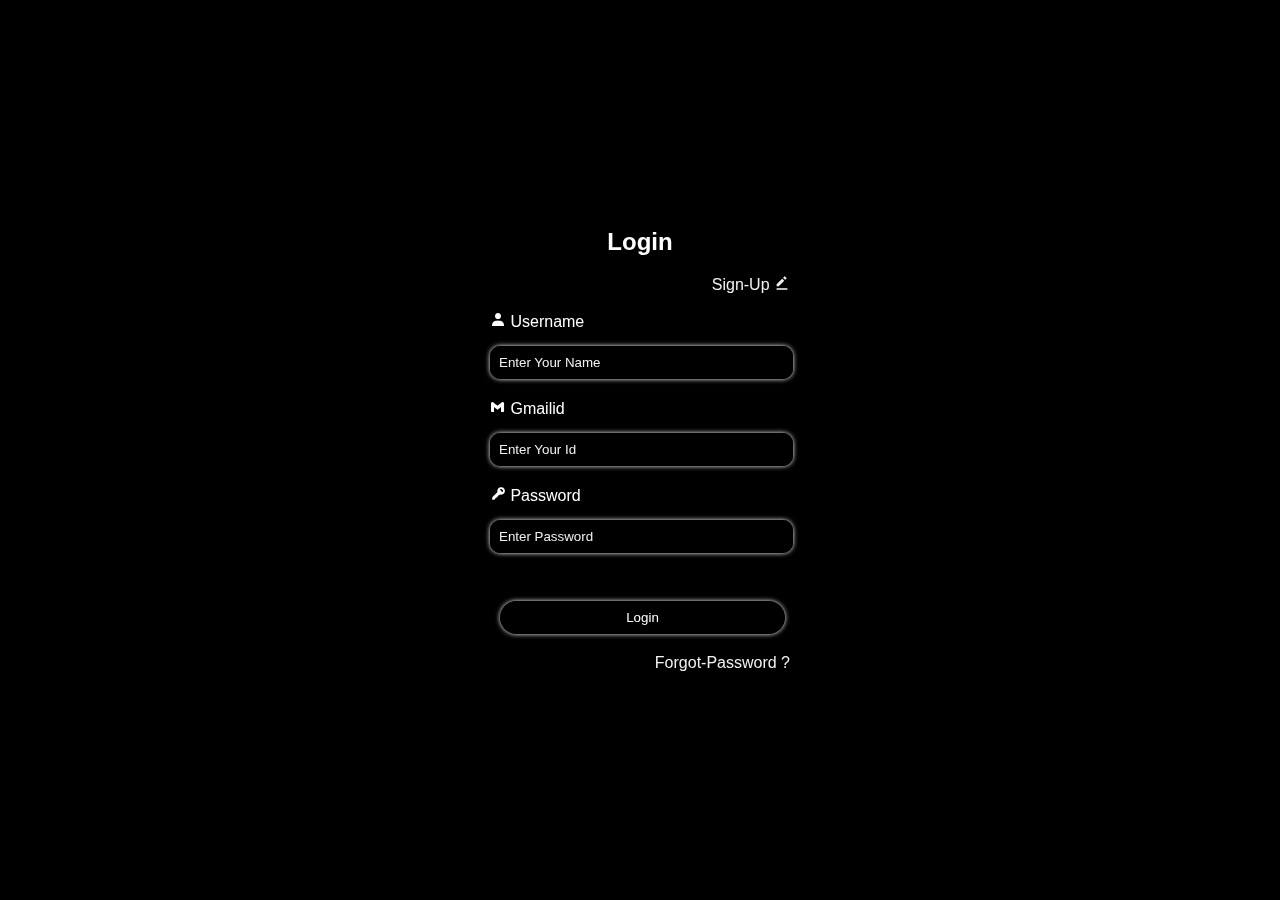
<file: templates/signup.html>
<!DOCTYPE html>
<html lang="en">
<head>
    <meta charset="UTF-8">
    <meta name="viewport" content="width=device-width, initial-scale=1.0">
    <link href="https://unpkg.com/boxicons@2.1.4/css/boxicons.min.css"  rel="stylesheet">
    <link href="images/user.png" type="png" rel="website icon">
<title>My Profile</title>
<style>
     body {
            font-family: Arial, sans-serif;
            margin: 0;
            padding: 0;
            background-image: url('https://wallpaperboat.com/wp-content/uploads/2019/10/best-background-for-website-08.jpg');
            background-color: black;
            background-size: cover;
            background-position: center;
            display: flex;
            justify-content: center;
            align-items: center;
            height: 100vh;
            
        }
       .container{
            background-color: transparent ;
            background-size: cover;
            padding: 40px;
            border-radius: 30px;
            box-shadow: 0 0 10px rgba(0, 0, 0, 1);
            width: 300px;
            backdrop-filter: blur(10px);
       }
        .container h2 {
            text-align: center;
            text-decoration: white;
            color:white;
            text-shadow: black;

        }
        .form-group {
            margin-bottom: 20px;
           
           
        }
        .form-group label {
            display: block;
            margin-bottom: 5px;
            color:white;
            
            
        }
        .form-group input {
            width: 95%;
            padding: 8px;
            border: 1px solid black;
            border-radius: 10px;
            box-shadow: 0 0 5PX white;
            margin-top: 10px;
            gap: 5px;
            
           
        }
        .form-group input:hover{
            
            transform: scale(1.05);
        }
        .form-group input[type="submit"] {
            background-color:transparent;
            color: white;
            cursor: pointer;
            border-radius: 20PX;
            
        }
        .form-group input[type="submit"]:hover {
            background-color: rgb(231, 49, 197);
        }
        .forgot-password {
            text-align: right;
            margin-bottom: 20px; 
            text-decoration: none;   
        }
        a
        {
            color: #f0f0f0;
        }
        .form-group input[type="submit"] {
            margin-left: 10px;
        }
        .Sign-Up{
            text-align: right;
        }
        .form-group input::placeholder{
            color: #f0f0f0;
        }


</style>
</head>
<body>
        <div class="container">
            <h2>Login </h2>
            <div class="Sign-Up">
                <a href='/signup' style="text-decoration: none;"> Sign-Up <i class="bx bxs-edit-alt"></i></a>
            </div>
            <br>
            <form  action= '/' method="submit">
                <div class="form-group">
                    <label for="username"><i class="bx bxs-user"></i> Username</label>
                    <input type="text" id="username" name="username" required placeholder="Enter Your Name" style="background-color: transparent;">
                </div>
                <div class="form-group">
                    <label for="Gmailid"><i class="bx bxl-gmail"></i> Gmailid</label>
                    <input type="text" id="Gmailid" name="Gmailid" required placeholder="Enter Your Id" style="background-color: transparent;color: #f0f0f0;">
                </div>
                <div class="form-group">
                    <label for="password"><i class="bx bxs-key"></i> Password</label>
                    <input type="password" id="password" name="password" required placeholder="Enter Password" style="background-color: transparent;">
                </div>
                <div class="form-group">
                    <br>
                    <div class="Login">
                    <input type="submit" value="Login">
                    </div>
                </div>
                <div class="forgot-password">
                    <a href="" style="text-decoration: none;"> Forgot-Password ?</a>
                </div>
            </form>
           
        </div>

    
</body>
</html>
</file>
